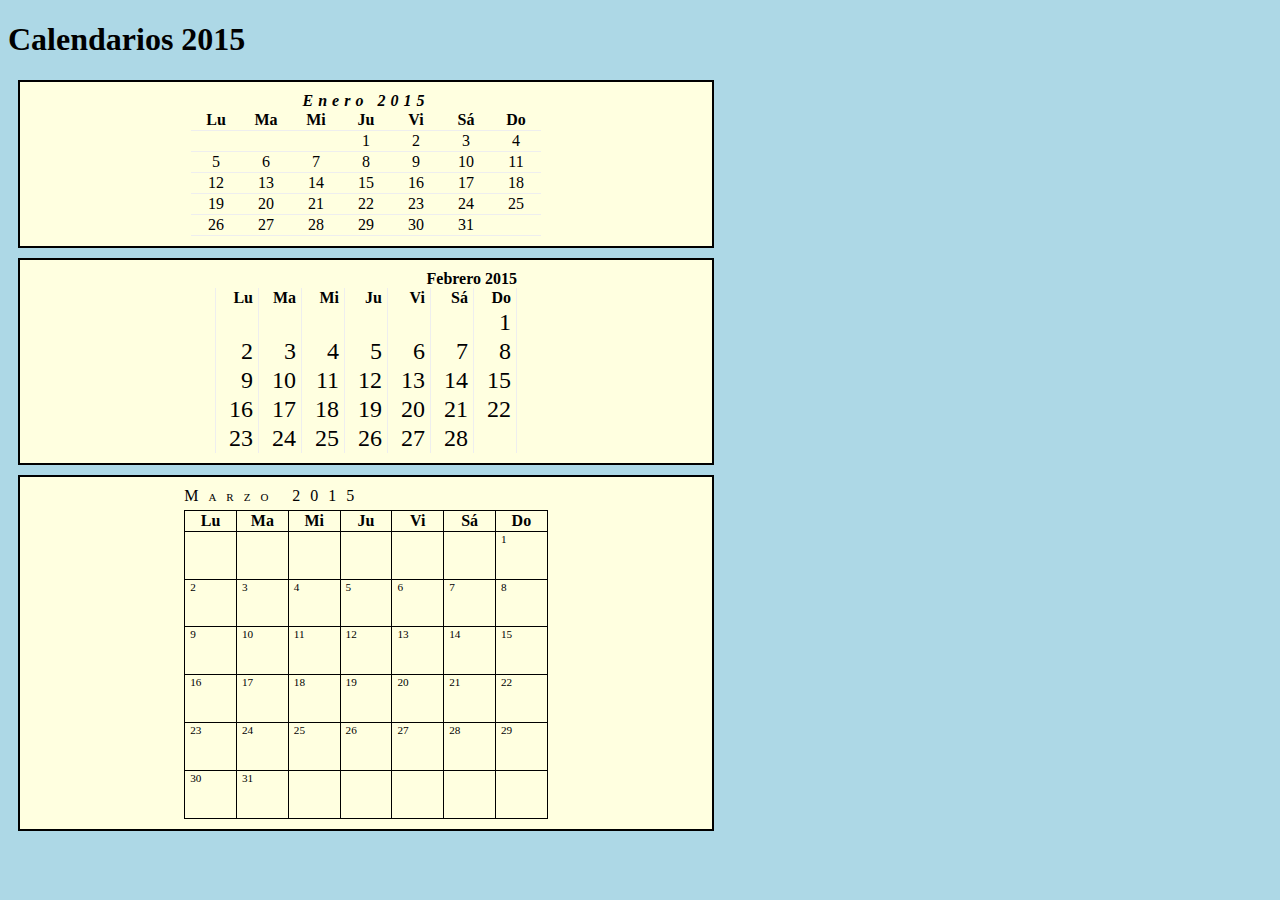
<file: Calendar/WebContent/Calendario.html>
<!DOCTYPE html>
<html>
<head>
<meta charset="UTF-8">
<title>Calendarios</title>
<link rel="stylesheet" href="Calendario.css">
</head>
<body>
<h1>Calendarios 2015</h1>
<div class="e">
<table border="1">
<caption>
Enero 2015
</caption>
<tbody>
<tr>
<th>Lu</th>
<th>Ma</th>
<th>Mi</th>
<th>Ju</th>
<th>Vi</th>
<th>Sá</th>
<th>Do</th>
</tr>
<tr>
<td></td>
<td></td>
<td></td>
<td>1</td>
<td>2</td>
<td>3</td>
<td>4</td>
</tr>
<tr>
<td>5</td>
<td>6</td>
<td>7</td>
<td>8</td>
<td>9</td>
<td>10</td>
<td>11</td>
</tr>
<tr>
<td>12</td>
<td>13</td>
<td>14</td>
<td>15</td>
<td>16</td>
<td>17</td>
<td>18</td>
</tr>
<tr>
<td>19</td>
<td>20</td>
<td>21</td>
<td>22</td>
<td>23</td>
<td>24</td>
<td>25</td>
</tr>
<tr>
<td>26</td>
<td>27</td>
<td>28</td>
<td>29</td>
<td>30</td>
<td>31</td>
<td></td>
</tr>

</tbody>
</table>

</div>
<div class="f">
<table border="1">
<caption>Febrero 2015</caption>
<tbody>
<tr>
<th>Lu</th>
<th>Ma</th>
<th>Mi</th>
<th>Ju</th>
<th>Vi</th>
<th>Sá</th>
<th>Do</th>
</tr>
<tr>
<td></td>
<td></td>
<td></td>
<td></td>
<td></td>
<td></td>
<td>1</td>
</tr>
<tr>
<td>2</td>
<td>3</td>
<td>4</td>
<td>5</td>
<td>6</td>
<td>7</td>
<td>8</td>
</tr>
<tr>
<td>9</td>
<td>10</td>
<td>11</td>
<td>12</td>
<td>13</td>
<td>14</td>
<td>15</td>
</tr>
<tr>
<td>16</td>
<td>17</td>
<td>18</td>
<td>19</td>
<td>20</td>
<td>21</td>
<td>22</td>
</tr>
<tr>
<td>23</td>
<td>24</td>
<td>25</td>
<td>26</td>
<td>27</td>
<td>28</td>
<td></td>
</tr>
</tbody>
</table>
</div>
<div class="m">
<table border="1">
<caption>Marzo 2015</caption>
<tbody>
<tr>
<th>Lu</th>
<th>Ma</th>
<th>Mi</th>
<th>Ju</th>
<th>Vi</th>
<th>Sá</th>
<th>Do</th>
</tr>
<tr>
<td></td>
<td></td>
<td></td>
<td></td>
<td></td>
<td></td>
<td>1</td>
</tr>
<tr>
<td>2</td>
<td>3</td>
<td>4</td>
<td>5</td>
<td>6</td>
<td>7</td>
<td>8</td>
</tr>
<tr>
<td>9</td>
<td>10</td>
<td>11</td>
<td>12</td>
<td>13</td>
<td>14</td>
<td>15</td>
</tr>
<tr>
<td>16</td>
<td>17</td>
<td>18</td>
<td>19</td>
<td>20</td>
<td>21</td>
<td>22</td>
</tr>
<tr>
<td>23</td>
<td>24</td>
<td>25</td>
<td>26</td>
<td>27</td>
<td>28</td>
<td>29</td>
</tr>
<tr>
<td>30</td>
<td>31</td>
<td></td>
<td></td>
<td></td>
<td></td>
<td></td>
</tr>
</tbody>
</table>
</div>
</body>
</html>
</file>
<file: Calendar/WebContent/Calendario.css>
@charset "UTF-8";
body{
	background-color: lightblue;
}
div{
	background-color: lightyellow;
	border: black 2px solid;
	padding: 10px 30px;
	margin: 10px;
	width: 50%;
}
div.e table{
	border-collapse:collapse;
	border: none;
	text-align:center;
}
div.e caption{
	font-style:oblique;
	font-weight:bold;
	letter-spacing: 5px;
}
div.e td {
  width: 3em;
  border-left: none;
  border-right: none;
}
div.e th {
  width: 3em;
  border-left: none;
  border-right: none;
  border-top: none;
}
div.f table{
	border-collapse:collapse;
	border: none;
	text-align:right;
}
div.f caption{
	
	font-weight:bold;
	text-align: right;
}
div.f th {
  border-top: none;
  border-bottom: none;
  padding-right: 5px;
}
div.f td {
  border-top: none;
  border-bottom: none;
  font-size: 150%;
  padding-right: 5px;
  width: 1.5em;
}
div.m table {
  border: black 1px solid;
  border-collapse: collapse;
  text-align: left;
}
div.m caption {
  font-variant: small-caps;
  letter-spacing: 10px;
  margin-bottom: 5px;
  text-align: left;
}
div.m th {
  text-align: center;
}
div.m td {
  width: 4em;
  height: 4em;
  padding-left: 5px;
  font-size: 70%;
  vertical-align: top;
}
table{
	margin-left: auto;
	margin-right: auto;
}
</file>
